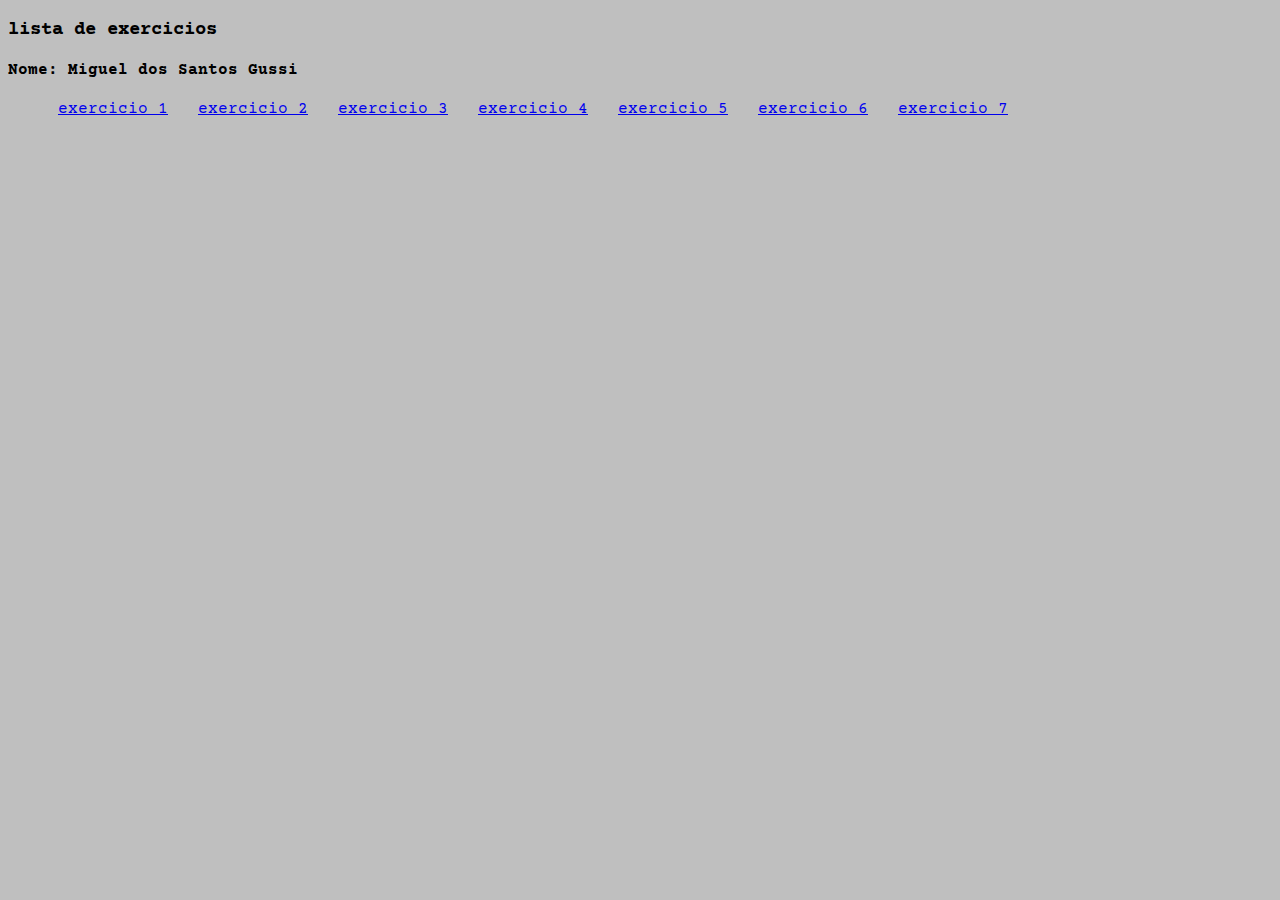
<file: index.html>
<!DOCTYPE html>
<html lang="pt-br">
  <head>
    <meta charset="UTF-8" />
    <meta name="viewport" content="width=device-width, initial-scale=1.0" />
    <link rel="stylesheet" href="style.css" />
    <link rel="preconnect" href="https://fonts.googleapis.com" />
    <link rel="preconnect" href="https://fonts.gstatic.com" crossorigin />
    <link
      href="https://fonts.googleapis.com/css2?family=Courier+Prime:ital,wght@0,400;0,700;1,400;1,700&display=swap"
      rel="stylesheet"
    />
    <title>LISTA DE EXERCICIOS</title>
  </head>
  <body>
    <header>
      <h3>lista de exercicios</h3>
      <h4>Nome: Miguel dos Santos Gussi</h4>
      <ol>
        <li><a href="index1.html"> exercicio 1</a></li>
        <li><a href="index2.html"> exercicio 2</a></li>
        <li><a href="index3.html"> exercicio 3</a></li>
        <li><a href="index4.html"> exercicio 4</a></li>
        <li><a href="index5.html"> exercicio 5</a></li>
        <li><a href="index6.html"> exercicio 6</a></li>
        <li><a href="index7.html"> exercicio 7</a></li>
      </ol>
    </header>
    <main></main>
  </body>
</html>
</file>
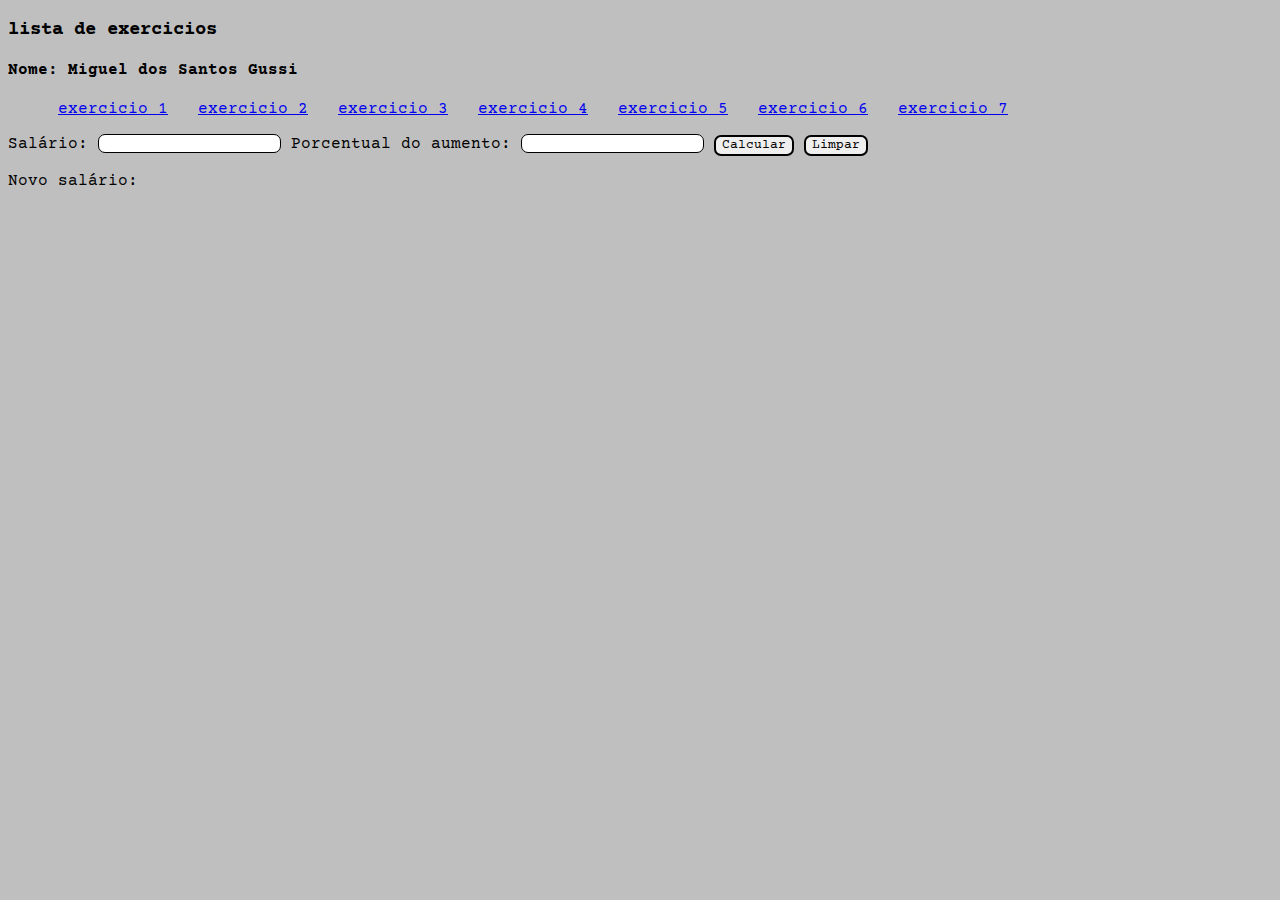
<file: index1.html>
<!DOCTYPE html>
<html lang="pt-br">
  <head>
    <meta charset="UTF-8" />
    <meta name="viewport" content="width=device-width, initial-scale=1.0" />
    <link rel="stylesheet" href="style.css" />
    <link rel="preconnect" href="https://fonts.googleapis.com" />
    <link rel="preconnect" href="https://fonts.gstatic.com" crossorigin />
    <link
      href="https://fonts.googleapis.com/css2?family=Courier+Prime:ital,wght@0,400;0,700;1,400;1,700&display=swap"
      rel="stylesheet"
    />
    <title>LISTA DE EXERCICIOS</title>
  </head>
  <body>
    <header>
      <h3>lista de exercicios</h3>
      <h4>Nome: Miguel dos Santos Gussi</h4>
      <ol>
        <!--lista ordenada de links das atividades-->
        <li><a href="index1.html"> exercicio 1</a></li>
        <li><a href="index2.html"> exercicio 2</a></li>
        <li><a href="index3.html"> exercicio 3</a></li>
        <li><a href="index4.html"> exercicio 4</a></li>
        <li><a href="index5.html"> exercicio 5</a></li>
        <li><a href="index6.html"> exercicio 6</a></li>
        <li><a href="index7.html"> exercicio 7</a></li>
      </ol>
    </header>

    <main>
      <label for="salario"> Salário:</label>
      <!--entradas-->
      <input type="text" name="salario" id="salario" />

      <label for=""> Porcentual do aumento:</label>
      <input
        type="text"
        name="porAumento"
        id="porAumento"
        onblur="calcular()"
      />
      <!--entradas-->
      <button onclick="calcular()">Calcular</button>
      <button onclick="limpar()">Limpar</button>
      <p id="novoSal">Novo salário:</p>
    </main>

    <script>
      function calcular() {
        var salario = Number(document.getElementById("salario").value);
        var porAumento = Number(document.getElementById("porAumento").value);
        var novoSal = salario + salario * (porAumento / 100);
        document.getElementById("novoSal").innerHTML += novoSal;
      }

      function limpar() {
        document.getElementById("novoSal").innerHTML = "Novo salário: ";
        document.getElementById("salario").value = "";
        document.getElementById("porAumento").value = "";
      }
    </script>
  </body>
</html>
</file>
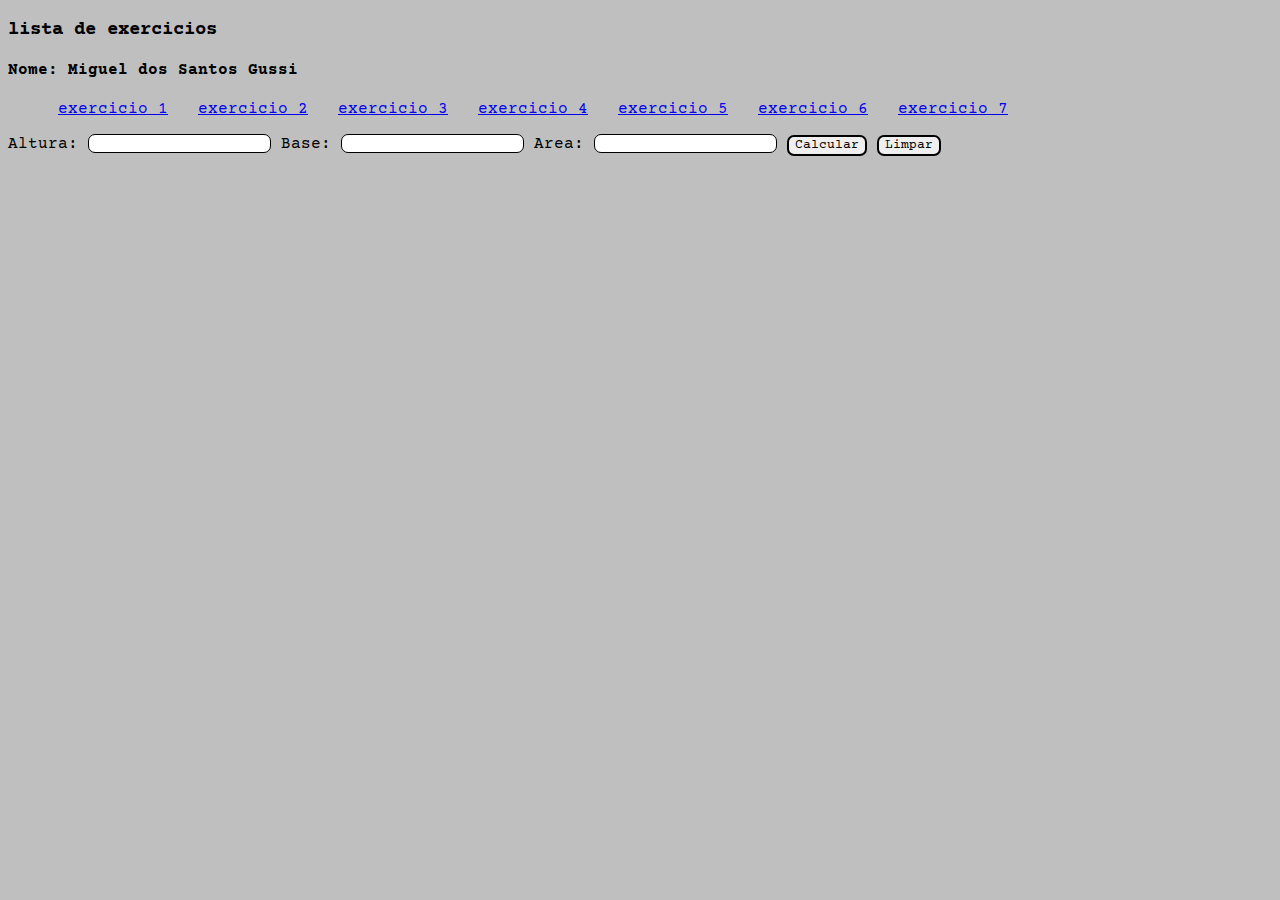
<file: index2.html>
<!DOCTYPE html>
<html lang="pt-br">
  <head>
    <meta charset="UTF-8" />
    <meta name="viewport" content="width=device-width, initial-scale=1.0" />
    <link rel="stylesheet" href="style.css" />
    <link rel="preconnect" href="https://fonts.googleapis.com" />
    <link rel="preconnect" href="https://fonts.gstatic.com" crossorigin />
    <link
      href="https://fonts.googleapis.com/css2?family=Courier+Prime:ital,wght@0,400;0,700;1,400;1,700&display=swap"
      rel="stylesheet"
    />
    <title>LISTA DE EXERCICIOS</title>
  </head>
  <body>
    <header>
      <h3>lista de exercicios</h3>
      <h4>Nome: Miguel dos Santos Gussi</h4>
      <ol>
        <li><a href="index1.html"> exercicio 1</a></li>
        <li><a href="index2.html"> exercicio 2</a></li>
        <li><a href="index3.html"> exercicio 3</a></li>
        <li><a href="index4.html"> exercicio 4</a></li>
        <li><a href="index5.html"> exercicio 5</a></li>
        <li><a href="index6.html"> exercicio 6</a></li>
        <li><a href="index7.html"> exercicio 7</a></li>
      </ol>
    </header>
    <main>
      <label for="text">Altura: </label>
      <input type="text" name="altura" id="altura" />
      <label for="text">Base:</label>
      <input type="text" name="base" id="base" />
      <label for="text">Area: </label>
      <input type="text" name="area" id="area" readonly />
      <button onclick="calcular()">Calcular</button>
      <button onclick="limpar()">Limpar</button>
    </main>
    <script>
      function calcular() {
        var base = Number(document.getElementById("base").value);
        var altura = Number(document.getElementById("altura").value);
        var area = (base * altura) / 2;
        document.getElementById("area").value = area;
      }

      function limpar() {
        document.getElementById("base").value = "";
        document.getElementById("altura").value = "";
        document.getElementById("area").value = "";
      }
    </script>
  </body>
</html>
</file>
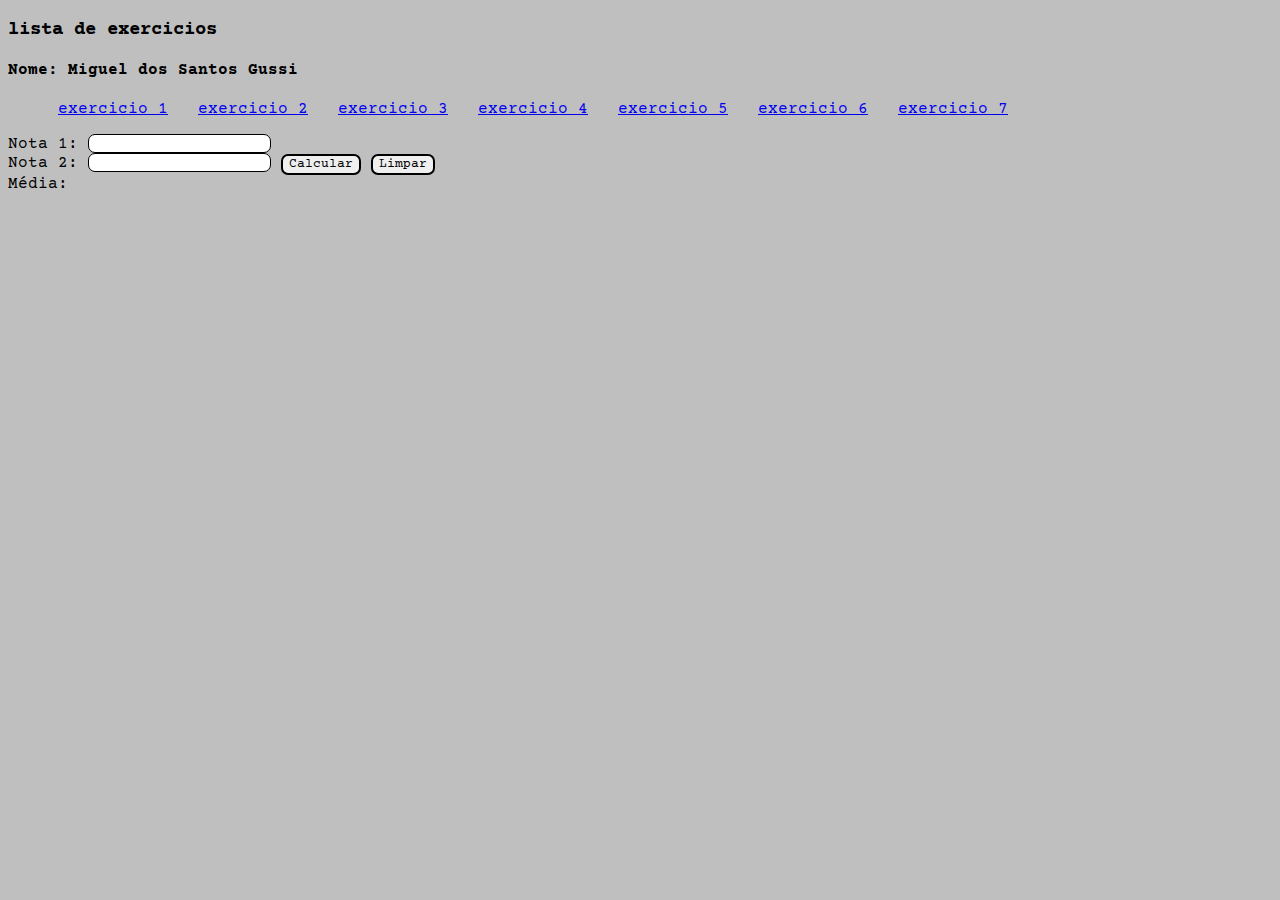
<file: index3.html>
<!DOCTYPE html>
<html lang="pt-br">
  <head>
    <meta charset="UTF-8" />
    <meta name="viewport" content="width=device-width, initial-scale=1.0" />
    <link rel="stylesheet" href="style.css" />
    <link rel="preconnect" href="https://fonts.googleapis.com" />
    <link rel="preconnect" href="https://fonts.gstatic.com" crossorigin />
    <link
      href="https://fonts.googleapis.com/css2?family=Courier+Prime:ital,wght@0,400;0,700;1,400;1,700&display=swap"
      rel="stylesheet"
    />
    <title>LISTA DE EXERCICIOS</title>
  </head>
  <body>
    <header>
      <h3>lista de exercicios</h3>
      <h4>Nome: Miguel dos Santos Gussi</h4>
      <ol>
        <li><a href="index1.html"> exercicio 1</a></li>
        <li><a href="index2.html"> exercicio 2</a></li>
        <li><a href="index3.html"> exercicio 3</a></li>
        <li><a href="index4.html"> exercicio 4</a></li>
        <li><a href="index5.html"> exercicio 5</a></li>
        <li><a href="index6.html"> exercicio 6</a></li>
        <li><a href="index7.html"> exercicio 7</a></li>
      </ol>
    </header>
    <main>
      <label for="text">Nota 1:</label>
      <input type="text" name="primeiranota" id="primeiranota" />
      <br />
      <label for="text">Nota 2:</label>
      <input type="text" name="segundanota" id="segundanota" />
      <button onclick="calcularmedia()">Calcular</button>
      <button onclick="limpar()">Limpar</button>
      <br />
      <label for="text" id="media">Média:</label>
    </main>

    <script>
      function calcularmedia() {
        var primeiranota = Number(
          document.getElementById("primeiranota").value
        );
        var segundanota = Number(document.getElementById("segundanota").value);
        var resultado = primeiranota * 0.3 + segundanota * 0.7;

        document.getElementById("media").innerText += resultado;
      }

      function limpar() {
        document.getElementById("primeiranota").value = "";
        document.getElementById("segundanota").value = "";
        document.getElementById("media").innerHTML = "Média:";
      }
    </script>
  </body>
</html>
</file>
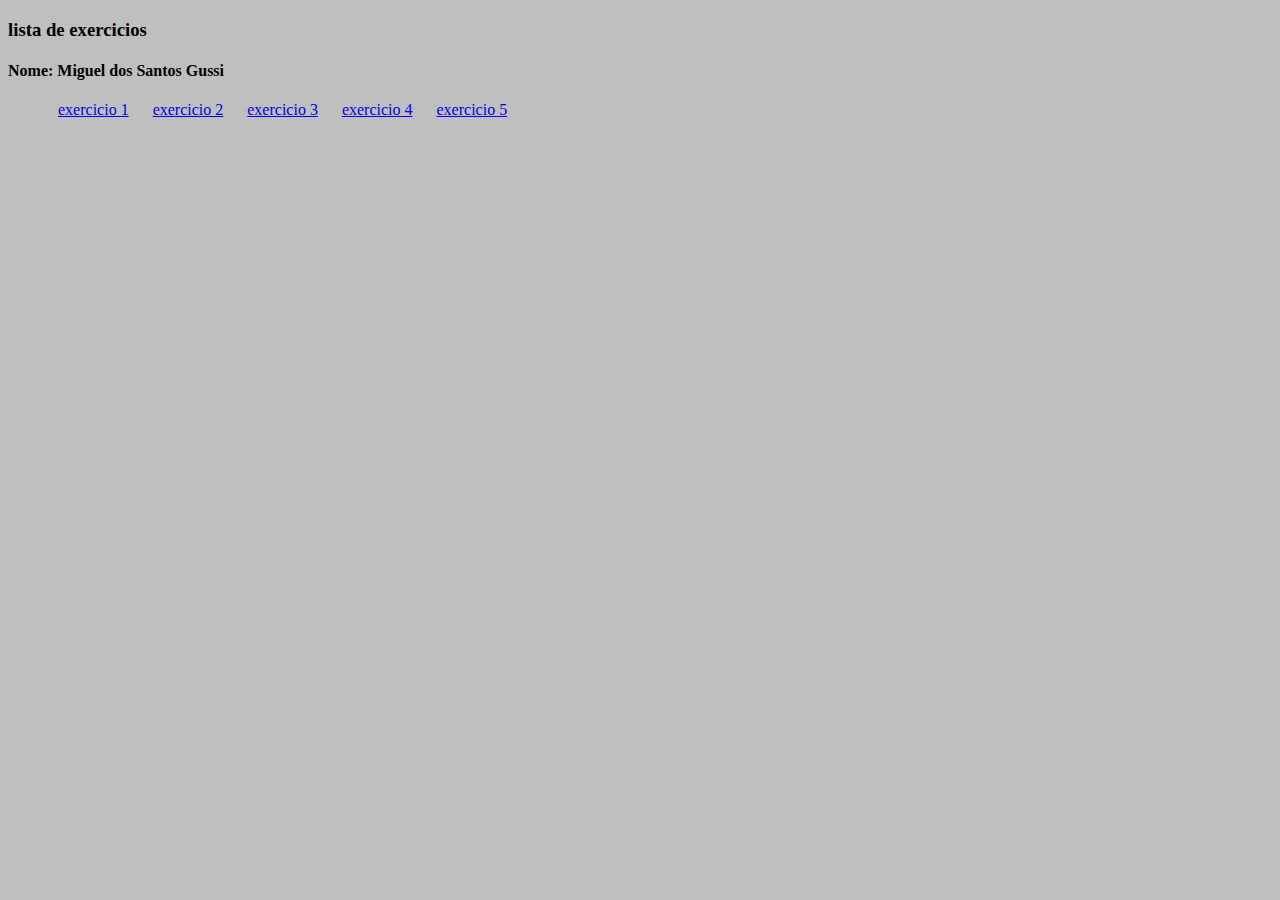
<file: index4.html>
<!DOCTYPE html>
<html lang="en">
  <head>
    <meta charset="UTF-8" />
    <meta name="viewport" content="width=device-width, initial-scale=1.0" />
    <link rel="stylesheet" href="style.css" />
    <title>LISTA DE EXERCICIOS</title>
  </head>
  <body>
    <header>
      <h3>lista de exercicios</h3>
      <h4>Nome: Miguel dos Santos Gussi</h4>
      <ol>
        <li><a href="index1.html"> exercicio 1</a></li>
        <li><a href="index2.html"> exercicio 2</a></li>
        <li><a href="index3.html"> exercicio 3</a></li>
        <li><a href="index4.html"> exercicio 4</a></li>
        <li><a href="index5.html"> exercicio 5</a></li>
      </ol>
    </header>
    <main></main>
  </body>
</html>
</file>
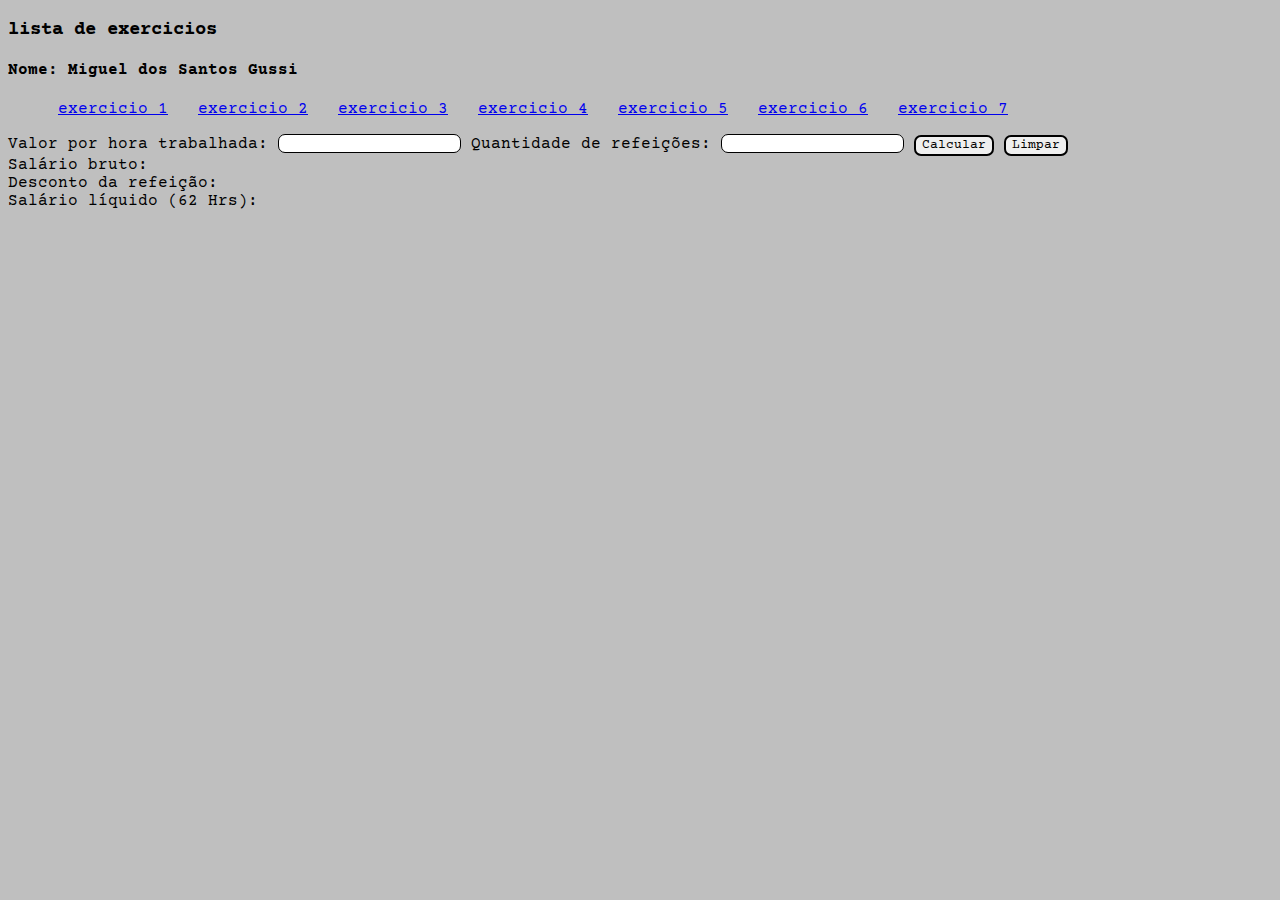
<file: index6.html>
<!DOCTYPE html>
<html lang="pt-br">
  <head>
    <meta charset="UTF-8" />
    <meta name="viewport" content="width=device-width, initial-scale=1.0" />
    <link rel="stylesheet" href="style.css" />
    <link rel="preconnect" href="https://fonts.googleapis.com" />
    <link rel="preconnect" href="https://fonts.gstatic.com" crossorigin />
    <link
      href="https://fonts.googleapis.com/css2?family=Courier+Prime:ital,wght@0,400;0,700;1,400;1,700&display=swap"
      rel="stylesheet"
    />
    <title>LISTA DE EXERCICIOS</title>
  </head>
  <body>
    <header>
      <h3>lista de exercicios</h3>
      <h4>Nome: Miguel dos Santos Gussi</h4>
      <ol>
        <li><a href="index1.html"> exercicio 1</a></li>
        <li><a href="index2.html"> exercicio 2</a></li>
        <li><a href="index3.html"> exercicio 3</a></li>
        <li><a href="index4.html"> exercicio 4</a></li>
        <li><a href="index5.html"> exercicio 5</a></li>
        <li><a href="index6.html"> exercicio 6</a></li>
        <li><a href="index7.html"> exercicio 7</a></li>
      </ol>
    </header>
    <main>
      <label for="text">Valor por hora trabalhada:</label>
      <input type="text" name="valorhora" id="valorhora" />

      <label for="text">Quantidade de refeições:</label>
      <input type="text" name="refeicao" id="refeicao" />

      <button onclick="calcular()">Calcular</button>
      <button onclick="limpar()">Limpar</button><br />

      <label for="text" id="bruto">Salário bruto: </label><br />
      <label for="text" id="desrefeicao">Desconto da refeição: </label><br />
      <label for="text" id="liquido">Salário líquido (62 Hrs): </label>
    </main>

    <script>
      function calcular() {
        var valorhora = Number(document.getElementById("valorhora").value);
        var refeicao = Number(document.getElementById("refeicao").value);
        var bruto = 40 * valorhora + 22 * (3 * valorhora);
        document.getElementById("bruto").innerText += bruto;
        var desconto = refeicao * 1.5;
        document.getElementById("desrefeicao").innerText += desconto;
        var liquido = bruto - desconto;
        document.getElementById("liquido").innerText += liquido;
      }

      function limpar() {
        document.getElementById("valorhora").value = "";
        document.getElementById("refeicao").value = "";
        document.getElementById("bruto").innerText = "Salário bruto: ";
        document.getElementById("desrefeicao").innerText =
          "Desconto da refeição: ";
        document.getElementById("liquido").innerText =
          "Salário líquido (62 Hrs):";
      }
    </script>
  </body>
</html>
</file>
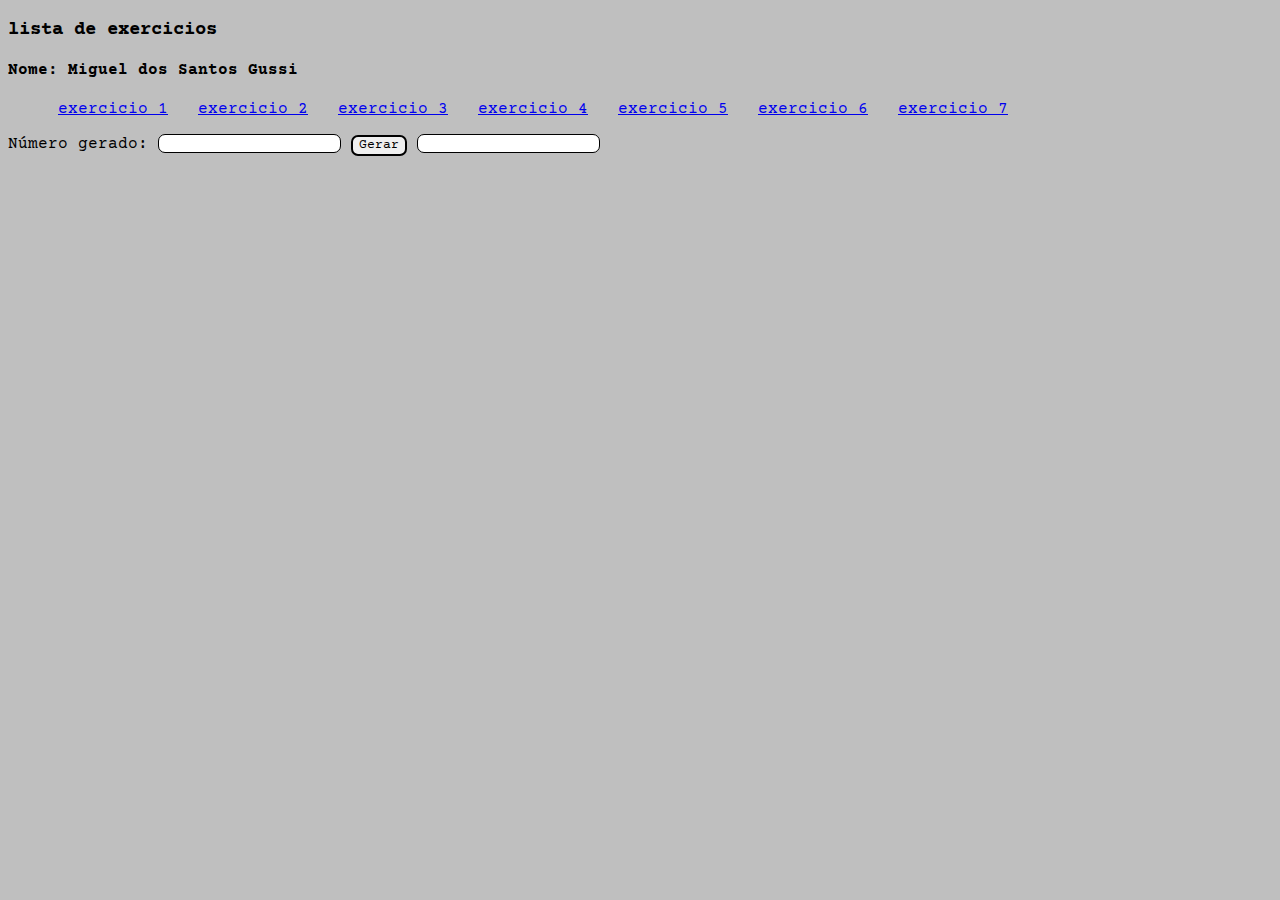
<file: index7.html>
<!DOCTYPE html>
<html lang="pt-br">
  <head>
    <meta charset="UTF-8" />
    <meta name="viewport" content="width=device-width, initial-scale=1.0" />
    <link rel="stylesheet" href="style.css" />
    <link rel="preconnect" href="https://fonts.googleapis.com" />
    <link rel="preconnect" href="https://fonts.gstatic.com" crossorigin />
    <link
      href="https://fonts.googleapis.com/css2?family=Courier+Prime:ital,wght@0,400;0,700;1,400;1,700&display=swap"
      rel="stylesheet"
    />
    <title>LISTA DE EXERCICIOS</title>
  </head>
  <body>
    <header>
      <h3>lista de exercicios</h3>
      <h4>Nome: Miguel dos Santos Gussi</h4>
      <ol>
        <li><a href="index1.html"> exercicio 1</a></li>
        <li><a href="index2.html"> exercicio 2</a></li>
        <li><a href="index3.html"> exercicio 3</a></li>
        <li><a href="index4.html"> exercicio 4</a></li>
        <li><a href="index5.html"> exercicio 5</a></li>
        <li><a href="index6.html"> exercicio 6</a></li>
        <li><a href="index7.html"> exercicio 7</a></li>
      </ol>
    </header>
    <main>
      <label for="text">Número gerado:</label>
      <input type="text" name="gerado" id="gerado" readonly />
      <button onclick="gerar()">Gerar</button>
      <input type="text" name="numero" id="numero" readonly />
    </main>

    <script>
      function gerar() {
        const randomico = Math.floor(100 * Math.random());
        const ParImpar = randomico % 2 == 0 ? "par" : "impar";
        document.getElementById("gerado").value = randomico;
        document.getElementById("numero").value = ` Numero é ${ParImpar}`;
      }
    </script>
  </body>
</html>
</file>
<file: style.css>
ol li{
    display: inline;
    margin: 0px 10px;
}
body{
    background-color: #BFBFBF;
}
button{
    border: solid 2px black;
    border-radius: 7px;
    font-family: courier prime;
}
input{
    border: solid 1px black;
    border-radius: 7px;
}
html{
    font-family: courier prime;
}
</file>
